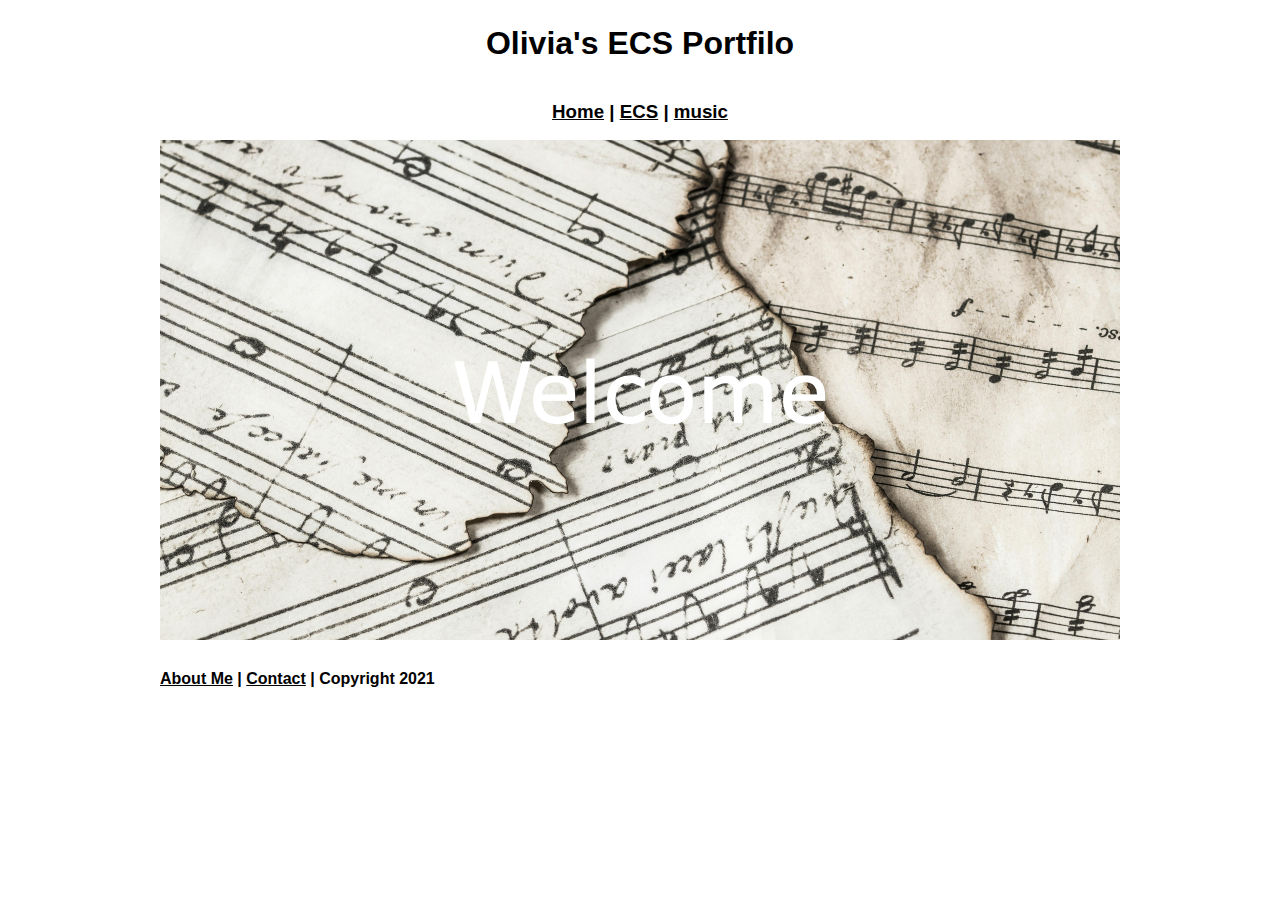
<file: index.html>
<!DOCTYPE html>
<html class="homePage">
<head>
	<!-- This is a comment! Text here will be ignored by the browser. -->
	<meta charset="UTF-8">
	<title> Olivia's ECS Portfilo </title>
	<link href="myCSS.css" rel="stylesheet" type="text/css">
</head>
<body>
<div class="container">
  <div class="header">
  	<h1> Olivia's ECS Portfilo </h1>
  </div>
  <div class="nav">
    <h3> <a href="index.html">Home</a> | <a href="ecs/index.html">ECS</a> | <a href="music/index.html">music</a></h3>
  </div>
  <div class="content">
	  <img src="images/welcome.png" alt="Welcome" width="960" >
  </div>
  <div class="footer">
    <h4><a href="../aboutme.html">About Me</a> | <a href="mailto:9615347@graniteschools.org">Contact</a> | Copyright 2021</h4>
  </div>
</div>
</body>
</html>
</file>
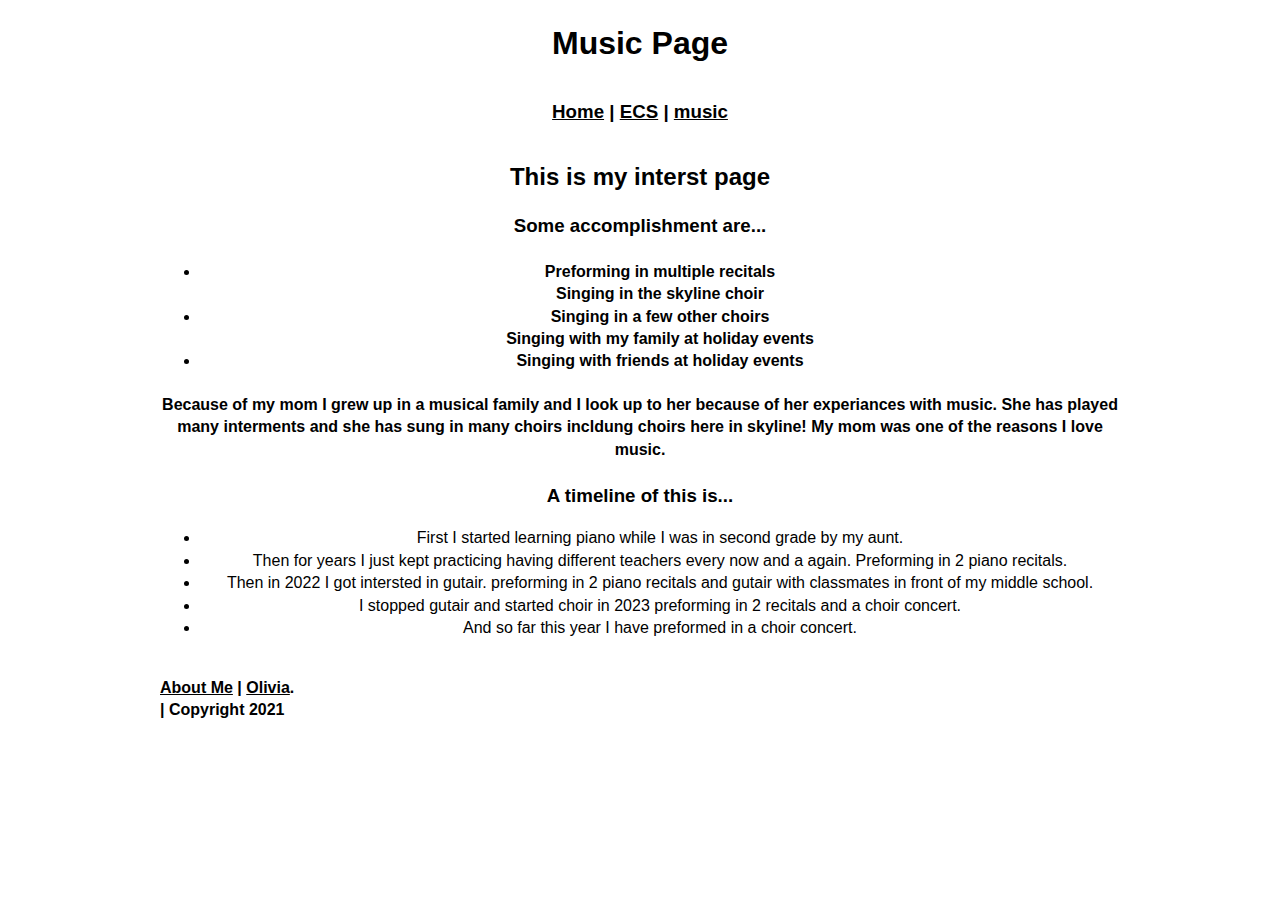
<file: music/index.html>
<!DOCTYPE html>
<html class="homePage">
<head>
	<!-- This is a comment! Text here will be ignored by the browser. -->
	<meta charset="UTF-8">
	<title> Music Page </title>
	<link href="../myCSS.css" rel="stylesheet" type="text/css">
</head>
<body>
<div class="container">
  <div class="header">
  	<h1>Music Page </h1>
  </div>
  <div class="nav">
    <h3> <a href="../index.html">Home</a> | <a href="../ecs/index.html">ECS</a> | <a href="index.html">music</a></h3>
  </div>
  <div class="content">
	 <h2> This is my interst page </h2>
	  <h3> Some accomplishment are... </h3>
<h4>	  <ul>
<li> Preforming in multiple recitals
</li>Singing in the skyline choir
<li> Singing in a few other choirs
</li>Singing with my family at holiday events	
<li> Singing with friends at holiday events</li>		  
	  </ul> <h4> <p> Because of my mom I grew up in a musical family and I look up to her because of her experiances with music. She has played many interments and she has sung in many 
choirs incldung choirs here in skyline! My mom was one of the reasons I love music.  </p> <h4>
	<h3>A timeline of this is...</h3> <ul>
	<li> First I started learning piano while I was in second grade by my aunt.
	<li> Then for years I just kept practicing having different teachers every now and a again. Preforming in 2 piano recitals. 
	<li> Then in 2022 I got intersted in gutair. preforming in 2 piano recitals and gutair with classmates in front of my middle school.
	<li> I stopped gutair and started choir in 2023 preforming in 2 recitals and a choir concert.
	<li> And so far this year I have preformed in a choir concert.
	</li>
	   </ul>
	
	
  </div>
  <div class="footer">
    <h4><a href="../aboutme.html">About Me</a> | <a href="9615347@graniteschools.org">Olivia</a>.<br> | Copyright 2021</h4>
  </div>
</div>
</body>
</html>
</file>
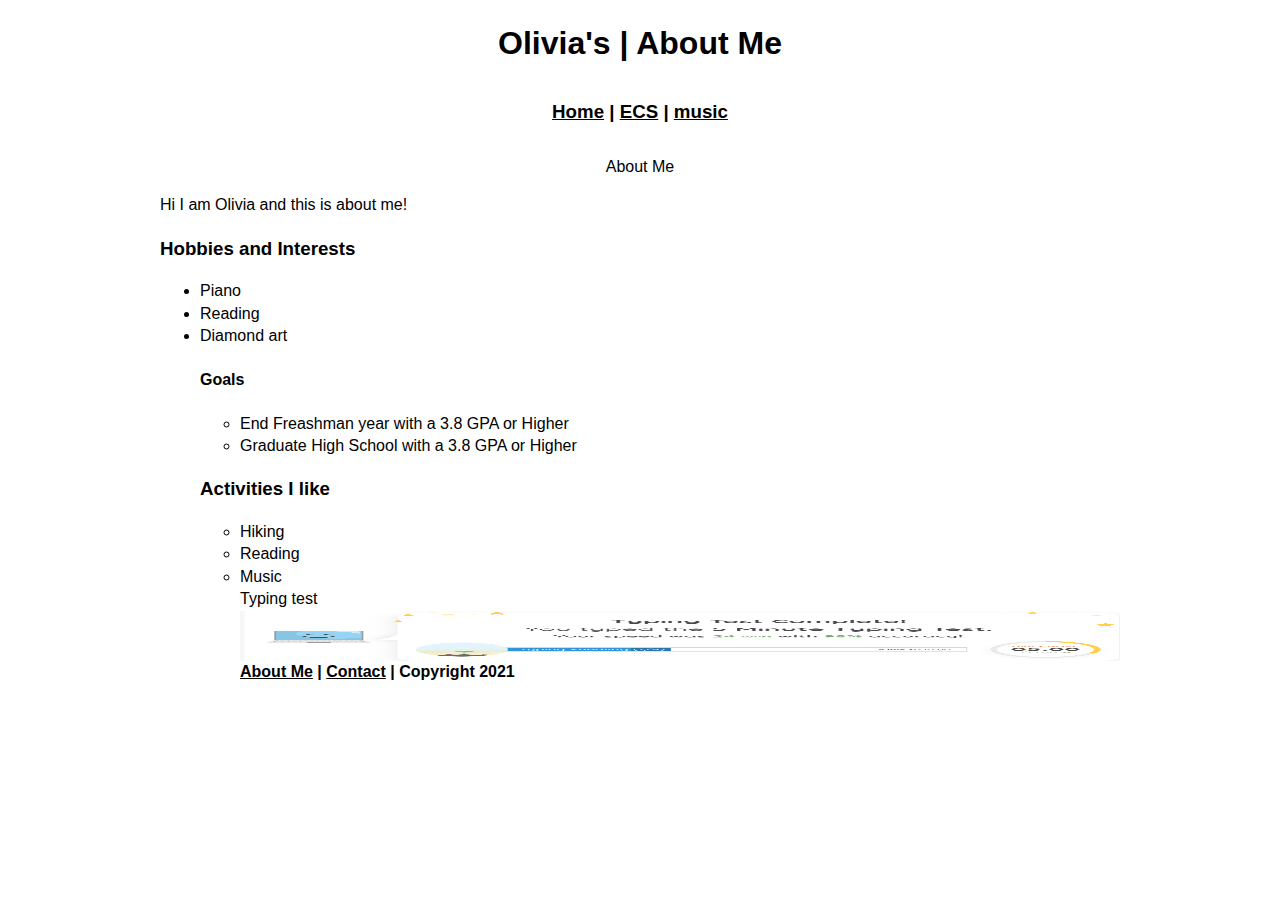
<file: aboutme.html>
<!DOCTYPE html>
<html class="homePage">
<head>
	<!-- Place all personal interests and goals. -->
	<meta charset="UTF-8">
	<title> Olivia's | About Me </title>
	<link href="myCSS.css" rel="stylesheet" type="text/css">
</head>
<body>
<div class="container">
  <div class="header">
  	<h1> Olivia's | About Me </h1>
  </div>
  <div class="nav">
    <h3> <a href="index.html">Home</a> | <a href="ecs/index.html">ECS</a> | <a href="music/index.html">music</a></h3>
  </div>
  <div class="content">
	  <p> About Me </p> 
  <!-- Place all personal interests and goals. -->
  </div> Hi I am Olivia and this is about me!
<h3>Hobbies and Interests </h3>
<ul>
  <li>Piano</li>
  <li>Reading</li>
  <li>Diamond art</li>
</ol>
<h4> Goals</h4>
<ul>
  <li>End Freashman year with a 3.8 GPA or Higher</li>
  <li>Graduate High School with a 3.8 GPA or Higher</li>
</ul>
<h3>Activities I like </h3>
<ul>
  <li>Hiking</li>
  <li>Reading</li>
  <li>Music</li>
</ol>
Typing test
<img src="../images/typing.png" alt=typing test" Width="960"


 <div class="footer">
    <h4><a href="aboutme.html">About Me</a> | <a href="mailto:9615347@graniteschools.org">Contact</a> | Copyright 2021</h4>
  </div>
</div>
</body>
</html>
</file>
<file: myCSS.css>
@charset "UTF-8";
/* This is a comment! Text here will be ignored by the browser. */

.homePage {
	background: ##485982;
}
.container {
	width: 960px;
	margin: 0 auto;
}
.header {
	background: ##485982;
	text-align: center;
	margin: 0px;
	padding: 5;
	float: left;
	width: 100%;
	height: 80px;
	
}
.nav {
	background: #####A4589D;
	margin: 0px;
	padding: 5;
	float: left;
	width: 100%;
	height: 60px;
	text-align: center;
}
.content {
	background: ###E2AC8E;
	margin: 0px;
	float: left;
	width: 100%;
	text-align: center;
}
.footer {
	background: ##FFF6BF;
	margin: 0px;
	float: left;
	width: 100%;
	height: 50px;
	text-align: left;
}
body {
     font: 100%/1.4 Verdana, Arial, Helvetica, sans-serif;
     background-color: ##FFFDC3;
     margin: 0;
     padding: 0;
     color: #000;
}

a:link {
     color: #000000;
}
a:visited {
     color: #000;
}
a:hover, a:active, a:focus { 
     text-decoration: underline;
}
</file>
